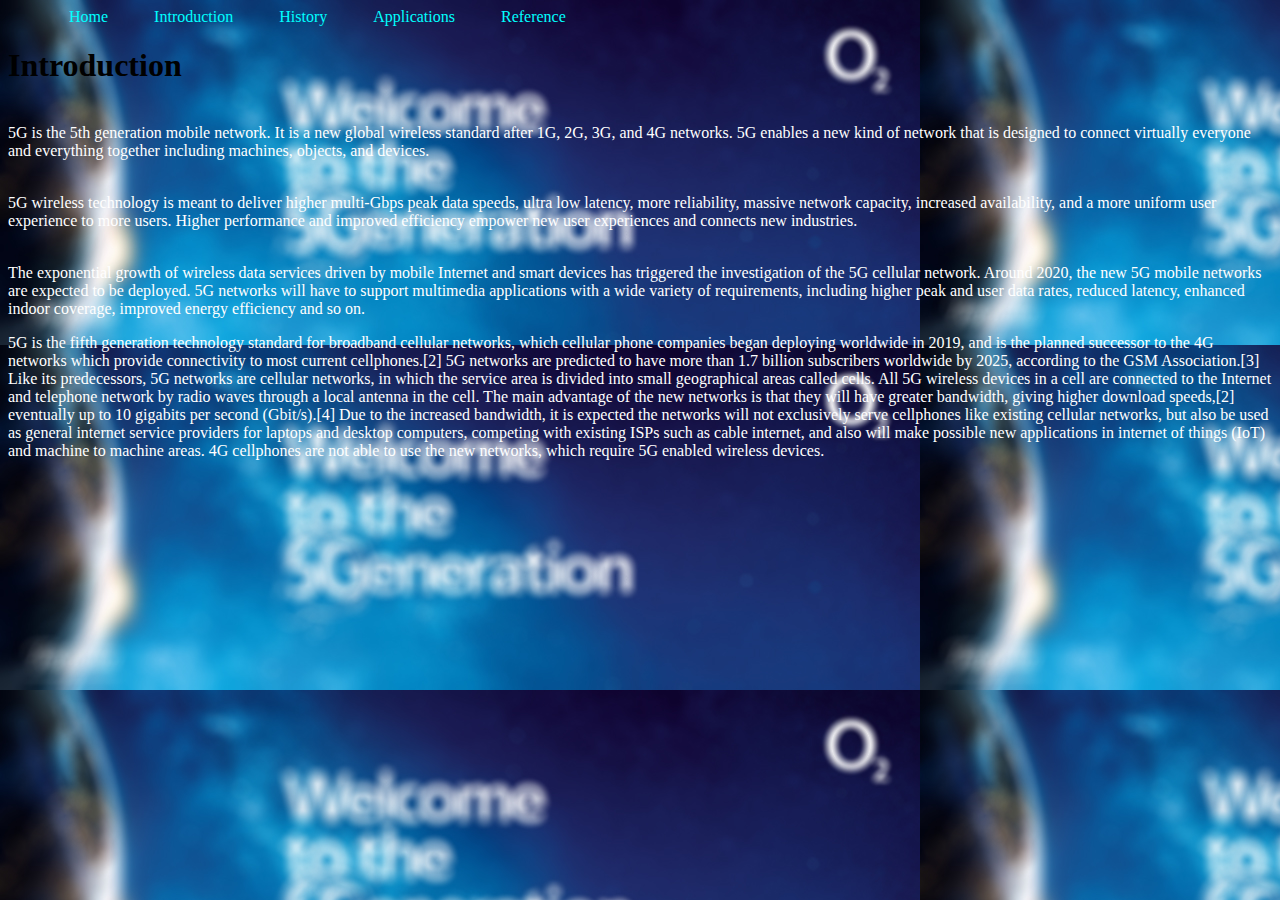
<file: HtmlPage2.html>
﻿<html>
<head>
    <title>5G Network</title>
    <link rel="stylesheet" type="text/css" href="StyleSheet2.css">
</head>

<body background="image 3.jpg">
    <header>
        <div class="main">
            <ul>
                <li class="active"><a href="index.html">Home</a></li>
                <li><a href="HTMLPage2.html">Introduction</a></li>
                <li><a href="HTMLPage3.html">History</a></li>
                <li><a href="htmlpage5.html">Applications</a></li>
                <li><a href="HTMLPage4.html">Reference</a></li>
            </ul>
            <h1>Introduction</h1>
        </div>      
    </header>
        
    <p>
      <br> 5G is the 5th generation mobile network. It is a new global wireless standard after 1G, 2G, 3G,
         and 4G networks. 5G enables a new kind of network that is designed to connect virtually everyone
         and everything together including machines, objects, and devices.</p>

       <p><br> 5G wireless technology is meant to deliver higher multi-Gbps peak data speeds, ultra low latency,
         more reliability, massive network capacity, increased availability, and a more uniform user experience
         to more users. Higher performance and improved efficiency empower new user experiences and connects new industries.</p>

      <p><br> The exponential growth of wireless data services driven by mobile Internet and smart devices has
       triggered the investigation of the 5G cellular network. Around 2020, the new 5G mobile networks
       are expected to be deployed. 5G networks will have to support multimedia applications with a
       wide variety of requirements, including higher peak and user data rates, reduced latency,
       enhanced indoor coverage, improved energy efficiency and so on.
    </p>
    <p>
        5G is the fifth generation technology standard for broadband cellular networks, which cellular phone companies
     began deploying worldwide in 2019, and is the planned successor to the 4G networks which provide connectivity to
     most current cellphones.[2] 5G networks are predicted to have more than 1.7 billion subscribers worldwide by 2025,
     according to the GSM Association.[3] Like its predecessors, 5G networks are cellular networks, in which the service
     area is divided into small geographical areas called cells. All 5G wireless devices in a cell are connected to the
     Internet and telephone network by radio waves through a local antenna in the cell. The main advantage of the new 
     networks is that they will have greater bandwidth, giving higher download speeds,[2] eventually up to 10 gigabits per
     second (Gbit/s).[4] Due to the increased bandwidth, it is expected the networks will not exclusively serve cellphones
     like existing cellular networks, but also be used as general internet service providers for laptops and desktop computers,
     competing with existing ISPs such as cable internet, and also will make possible new applications in internet of things (IoT)
     and machine to machine areas. 4G cellphones are not able to use the new networks, which require 5G enabled wireless devices.
    </p>
</body>
</html>
</file>
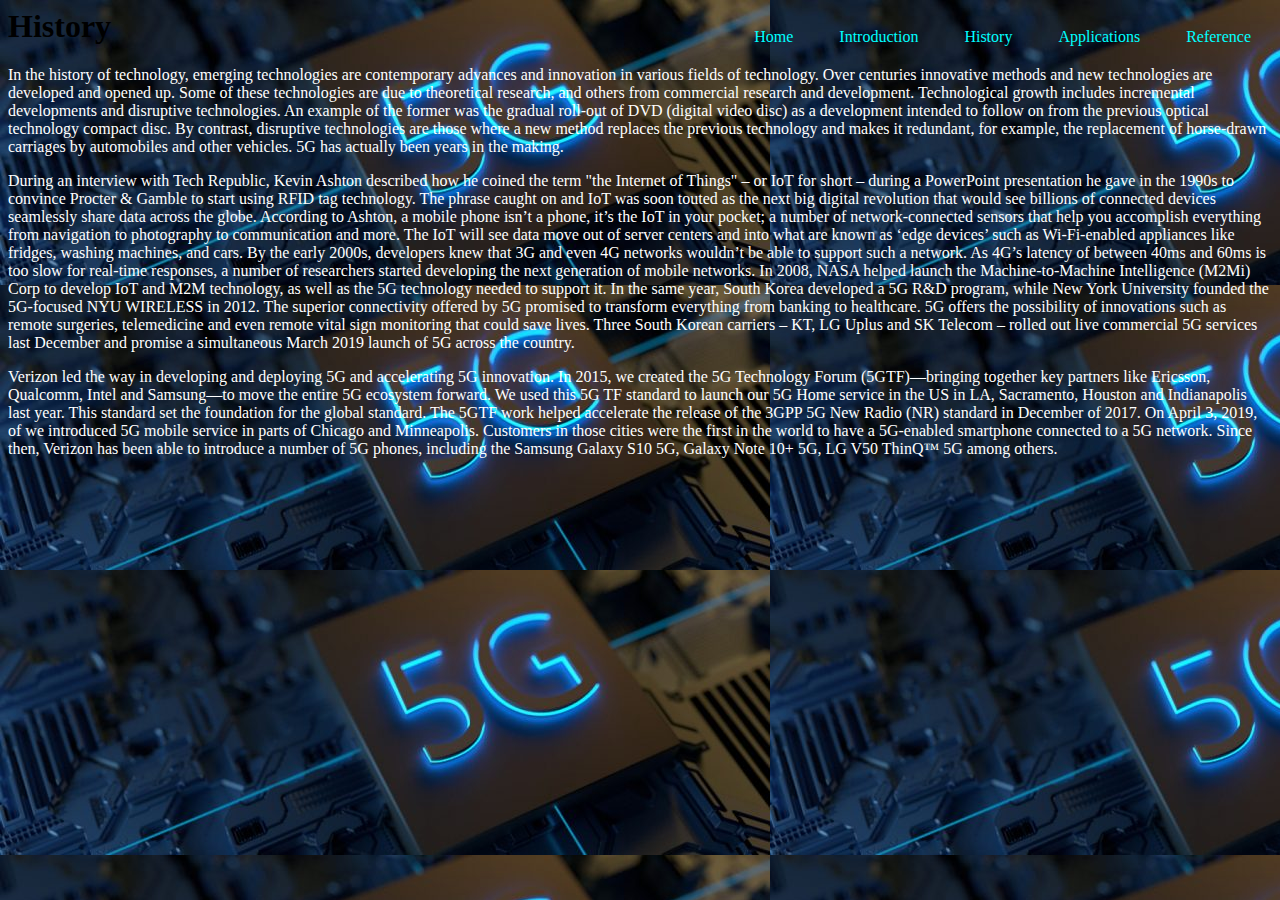
<file: HTMLPage3.html>
﻿<html>

<head>
    <title>5G Network</title>
    <link rel="stylesheet" type="text/css" href="StyleSheet3.css">
</head>
<body background="image 2.jpg">
    <header>
        <div class="main">
            <ul>
                <li class="active"><a href="index.html">Home</a></li>
                <li><a href="HTMLPage2.html">Introduction</a></li>
                <li><a href="HTMLPage3.html">History</a></li>
                <li><a href="htmlpage5.html">Applications</a></li>
                <li><a href="HTMLPage4.html">Reference</a></li>
            </ul>
        </div>
        
    </header>
    
        <h1>History</h1>
    
    <p>
        In the history of technology, emerging technologies are contemporary advances and innovation in various fields of technology.
       Over centuries innovative methods and new technologies are developed and opened up. Some of these technologies are due to theoretical
       research, and others from commercial research and development. Technological growth includes incremental developments and disruptive 
       technologies. An example of the former was the gradual roll-out of DVD (digital video disc) as a development intended to follow on from
       the previous optical technology compact disc. By contrast, disruptive technologies are those where a new method replaces the previous 
       technology and makes it redundant, for example, the replacement of horse-drawn carriages by automobiles and other vehicles.
        5G has actually been years in the making.<br />
    </p>
    <p>
        During an interview with Tech Republic, Kevin Ashton described how he coined the term "the Internet of Things" – or IoT for short – during
        a PowerPoint presentation he gave in the 1990s to convince Procter & Gamble to start using RFID tag technology. The phrase caught on and IoT
        was soon touted as the next big digital revolution that would see billions of connected devices seamlessly share data across the globe.
        According to Ashton, a mobile phone isn’t a phone, it’s the IoT in your pocket; a number of network-connected sensors that help you accomplish
        everything from navigation to photography to communication and more. The IoT will see data move out of server centers and into what are known
        as ‘edge devices’ such as Wi-Fi-enabled appliances like fridges, washing machines, and cars. By the early 2000s, developers knew that 3G and
        even 4G networks wouldn’t be able to support such a network. As 4G’s latency of between 40ms and 60ms is too slow for real-time responses,
        a number of researchers started developing the next generation of mobile networks. In 2008, NASA helped launch the Machine-to-Machine Intelligence (M2Mi)
        Corp to develop IoT and M2M technology, as well as the 5G technology needed to support it. In the same year, South Korea developed a 5G R&D program,
        while New York University founded the 5G-focused NYU WIRELESS in 2012. The superior connectivity offered by 5G promised to transform everything from
        banking to healthcare. 5G offers the possibility of innovations such as remote surgeries, telemedicine and even remote vital sign monitoring that could
        save lives. Three South Korean carriers – KT, LG Uplus and SK Telecom – rolled out live commercial 5G services last December and promise a simultaneous
        March 2019 launch of 5G across the country.<br />
    </p>
     <p> Verizon led the way in developing and deploying 5G and accelerating 5G innovation. In 2015, we created the 5G Technology Forum (5GTF)—bringing together
        key partners like Ericsson, Qualcomm, Intel and Samsung—to move the entire 5G ecosystem forward. We used this 5G TF standard to launch our 5G Home service
        in the US in LA, Sacramento, Houston and Indianapolis last year. This standard set the foundation for the global standard. The 5GTF work helped accelerate 
        the release of the 3GPP 5G New Radio (NR) standard in December of 2017. On April 3, 2019, of we introduced 5G mobile service in parts of Chicago and Minneapolis.
        Customers in those cities were the first in the world to have a 5G-enabled smartphone connected to a 5G network. Since then, Verizon has been able to introduce a
        number of 5G phones, including the Samsung Galaxy S10 5G, Galaxy Note 10+ 5G, LG V50 ThinQ™ 5G among others.<br />
    </p>
</body>
</html>
</file>
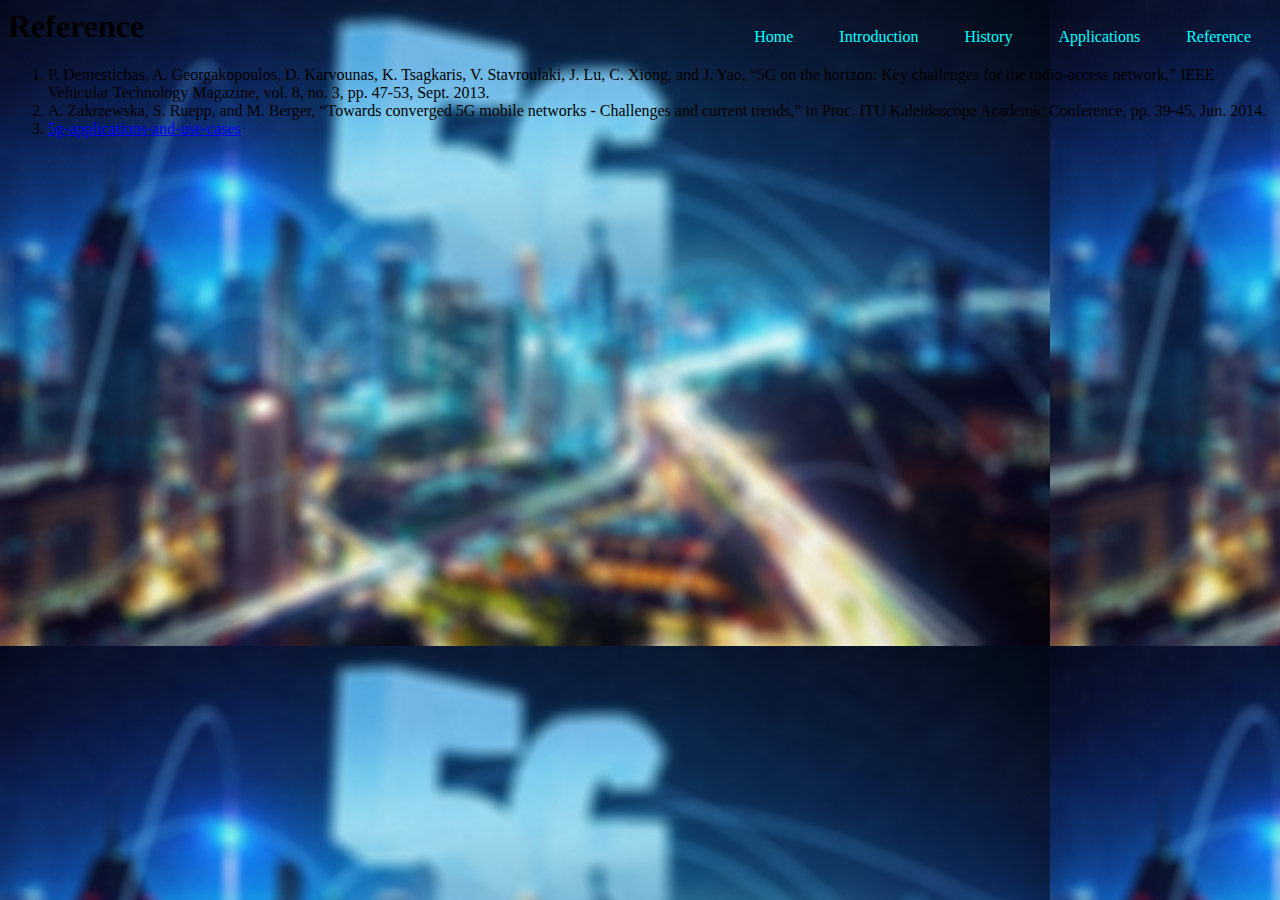
<file: HTMLPage4.html>
﻿<html>
<head>
    <title>5G Network</title>
    <link rel="stylesheet" type="text/css" href="StyleSheet3.css">
</head>
<body background="image.jpg">
    <header>
        <div class="main">
            <ul>
                <li class="active"><a href="HTMLPage1.html">Home</a></li>
                <li><a href="HTMLPage2.html">Introduction</a></li>
                <li><a href="HTMLPage3.html">History</a></li>
                <li><a href="htmlpage5.html">Applications</a></li>
                <li><a href="HTMLPage4.html">Reference</a></li>
            </ul>
        </div>
        <div class="title">
            
        </div>
    </header>
    <h1>Reference</h1>
    <ol>
        <li> P. Demestichas, A. Georgakopoulos, D. Karvounas, K. Tsagkaris, V. Stavroulaki, J. Lu, C. Xiong, and
            J. Yao, “5G on the horizon: Key challenges for the radio-access network,” IEEE Vehicular Technology
            Magazine, vol. 8, no. 3, pp. 47-53, Sept. 2013.</li>
        <li>A. Zakrzewska, S. Ruepp, and M. Berger, “Towards converged 5G mobile networks - Challenges and
            current trends,” in Proc. ITU Kaleidoscope Academic Conference, pp. 39-45, Jun. 2014.</li>
        <li><a link href="https://www.digi.com/blog/post/5g-applications-and-use-cases">5g-applications-and-use-cases</li>
    </ol>
</body>
</html>
</file>
<file: StyleSheet2.css>
﻿
.body{
    background-image:linear-gradient(rgba(0,0,0,0.15),rgba(0, 0, 0, 0.11));
   
    background-size: cover;
    background-position: center;     
}

}
ul{
    float: right;
    list-style-type: none;
    margin-top: 20px;
}
ul li{
    display: inline-block;
}

ul li a{
    text-decoration: none;
    color: aqua;
    padding: 5px 20px;
    border: 1px solid transparent; 
    transition: 0.4s ease;
}

ul li a:hover{
    background-color: #fff;
    color: #000;
}


.title h1{
    color: mediumaquamarine;
    font-size: 40px;
}

p{
    color: white;
    
}
</file>
<file: StyleSheet3.css>
﻿

.body{
    background-image:linear-gradient(rgba(0,0,0,0.5),rgba(0,0,0,0.5));
    height: 100vh;
    background-size: cover;
    background-position: center;     
}
ul{
    float: right;
    list-style-type: none;
    margin-top: 20px;
    cursor: pointer;
}
ul li{
    display: inline-block;
}

ul li a{
    text-decoration: none;
    color: aqua;
    padding: 5px 20px;
    border: 1px solid transparent; 
    transition: 0.4s ease;
}

ul li a:hover{
    background-color: #fff;
    color: #000;
}
.title{
    position: absolute;
    top: 50%;
    left: 50%;
    transform: translate(-50%,-50)
}

.title h1{
    color: mediumaquamarine;
    font-size: 40px;
}

p{
    color:white;
}
</file>
